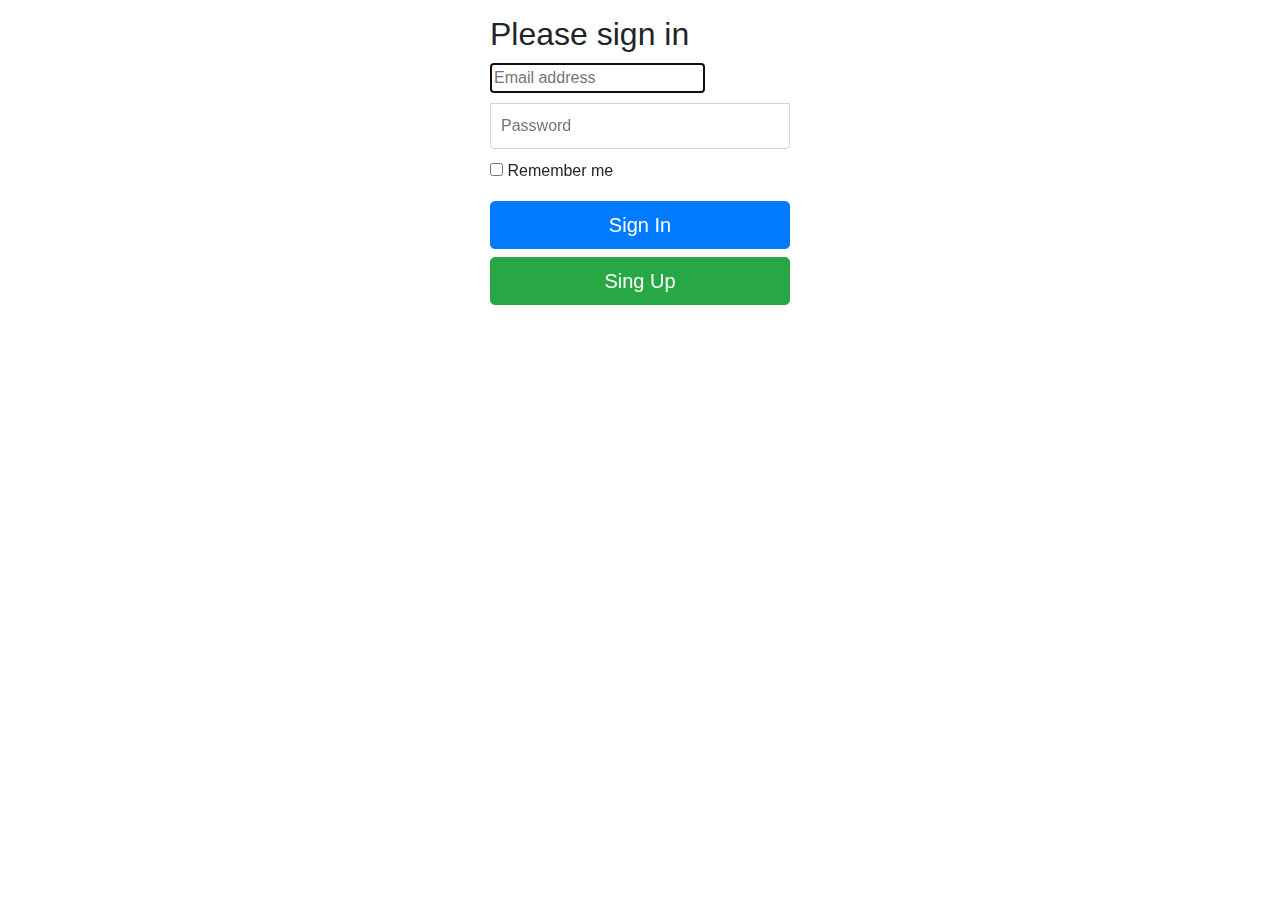
<file: index.html>
<!DOCTYPE html>
<html lang="en">

<head>
    <meta charset="UTF-8">
    <meta name="viewport" content="width=device-width, initial-scale=1.0">
    <meta http-equiv="X-UA-Compatible" content="ie=edge">
    <title>LogIn</title>
    <link rel="stylesheet" href="css/bootstrap.min.css">
    <link rel="stylesheet" href="css/messenger.css">
</head>

<body>
    <div class="main-container">
        <form class="form-signin" role="form">
            <h2 class="form-signin-heading">Please sign in</h2>
            <input type="text" id="usr" name="username" lass="form-control" placeholder="Email address" required="" autofocus="">
            <input type="password" id="pass" name="password" class="form-control" placeholder="Password" required="">
            <div class="checkbox">
                <label>
                    <input type="checkbox" value="remember-me"> Remember me
                </label>
            </div>
            <button class="btn btn-lg btn-primary btn-block" type="submit">Sign In</button>
            <button class="btn btn-lg btn-success btn-block" id="register" type="button">Sing Up</button>
            
            <fb:login-button scope="public_profile,email" onlogin="checkLoginState();">
            </fb:login-button>

            <div id="status">
            </div>
        </form>
    </div>

    
    <script src="https://ajax.googleapis.com/ajax/libs/jquery/1.11.1/jquery.min.js"></script>
    <script src="js/parse.js"></script>
    <script src="js/login.js"></script>
    <script src="js/handlebars-v4.0.11.js"></script>
</body>

</html>
</file>
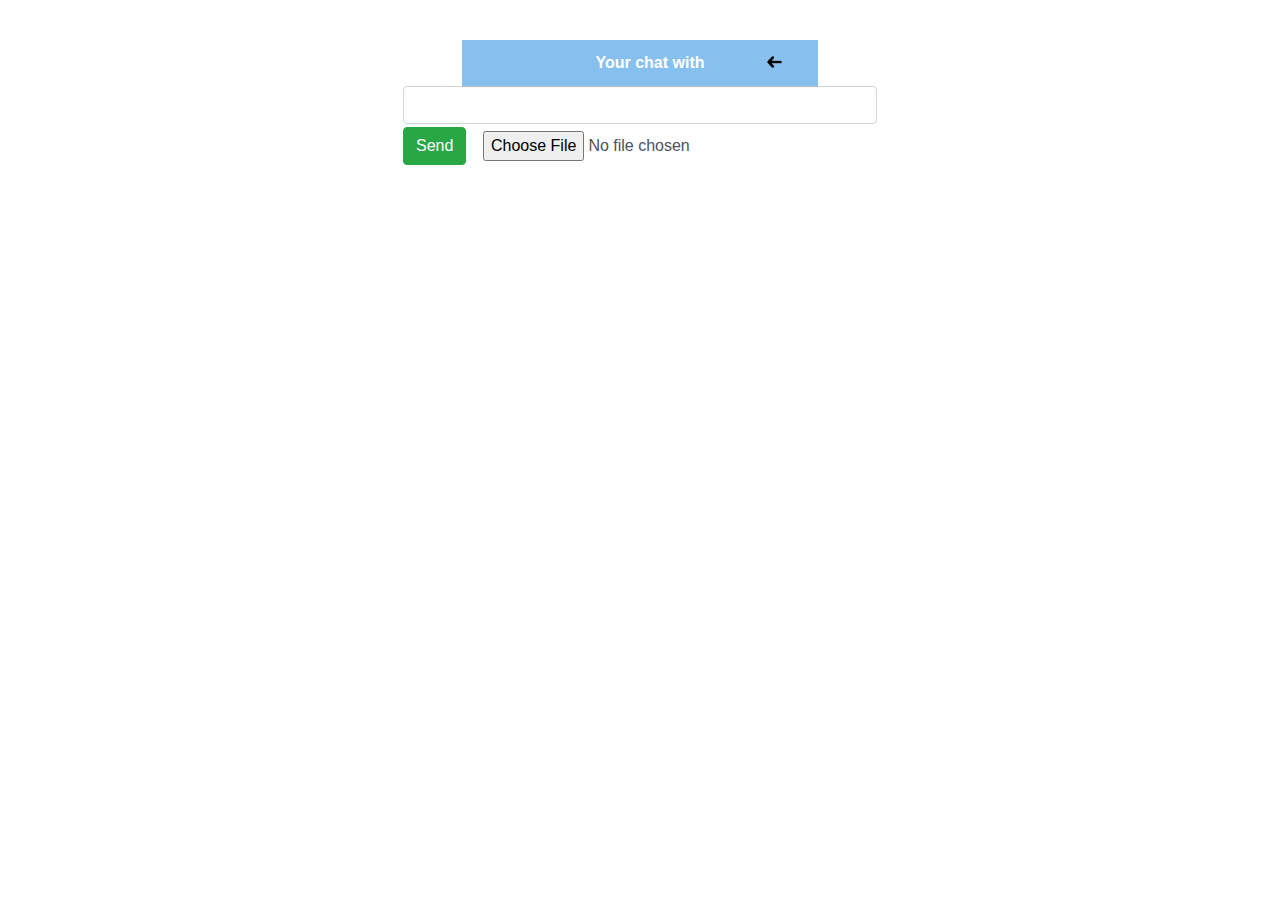
<file: chat.html>
<!DOCTYPE html>
<html lang="en">

<head>
    <meta charset="UTF-8">
    <meta name="viewport" content="width=device-width, initial-scale=1.0">
    <meta http-equiv="X-UA-Compatible" content="ie=edge">
    <title>Main page</title>
    <link rel="stylesheet" href="css/bootstrap.min.css">
    <link rel="stylesheet" href="css/main.css">
</head>

<body>
    <div class="shoutbox">
        <h1>Your chat with 
            <span id="chatwith"></span>
            <img src='./img/back.png' id="back"/>
        </h1>

        <ul class="shoutbox-content" id="chat-container">

        </ul>

        <form class="shoutbox-form">
            <input type="text" class="form-control" id="message">
            <button type="button" class="btn btn-success" id="send_msg">Send</button>
            <input class="btn btn-default btn-file" type="file" id="profilePhotoFileUpload">
        </form>
    </div>




    <script src="https://ajax.googleapis.com/ajax/libs/jquery/1.11.1/jquery.min.js"></script>
    <script src="js/parse.js"></script>
    <script src="js/chat.js"></script>
</body>

</html>
</file>
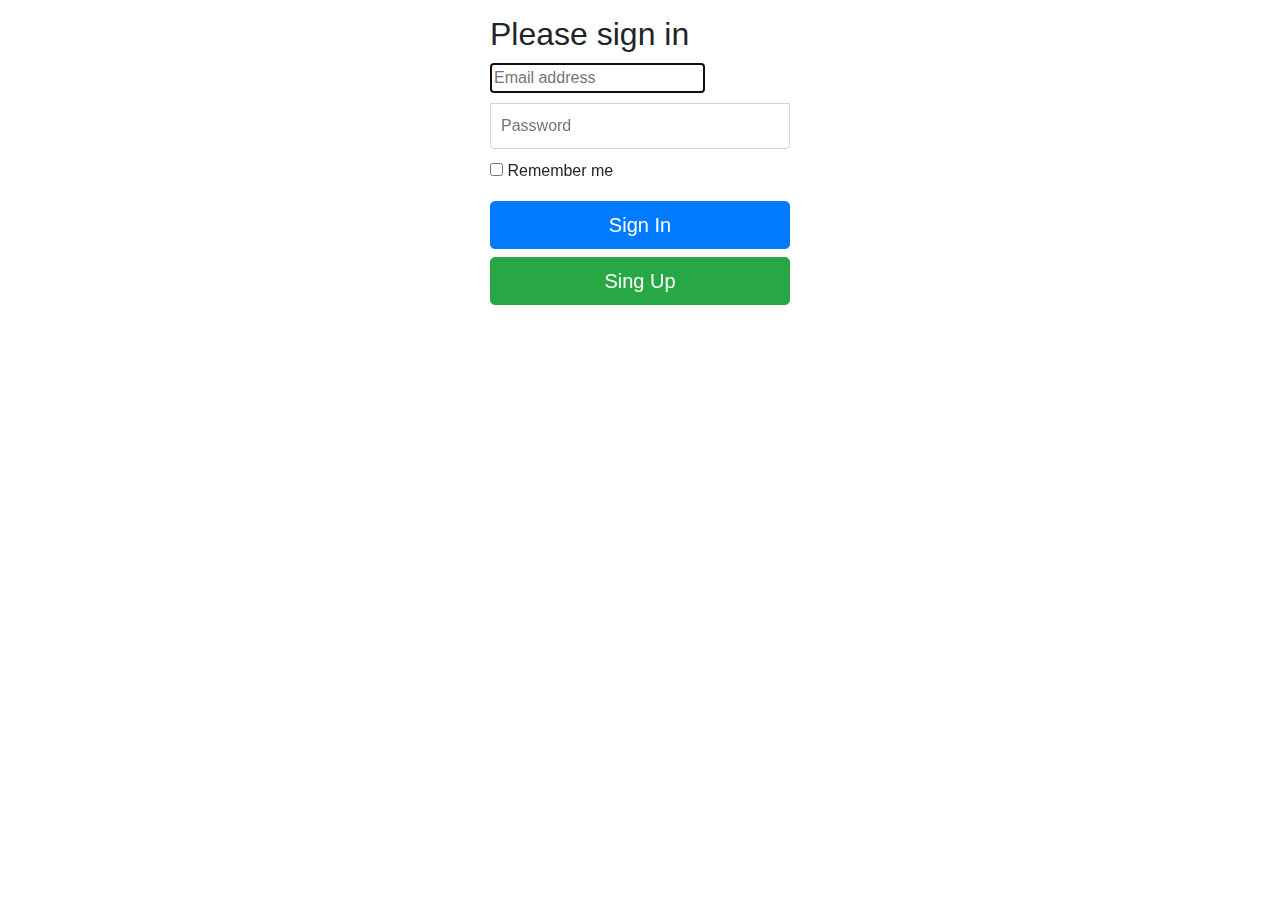
<file: login.html>
<!DOCTYPE html>
<html lang="en">

<head>
    <meta charset="UTF-8">
    <meta name="viewport" content="width=device-width, initial-scale=1.0">
    <meta http-equiv="X-UA-Compatible" content="ie=edge">
    <title>LogIn</title>
    <link rel="stylesheet" href="css/bootstrap.min.css">
    <link rel="stylesheet" href="css/messenger.css">
</head>

<body>
    <div class="main-container">
        <form class="form-signin" role="form">
            <h2 class="form-signin-heading">Please sign in</h2>
            <input type="text" id="usr" name="username" lass="form-control" placeholder="Email address" required="" autofocus="">
            <input type="password" id="pass" name="password" class="form-control" placeholder="Password" required="">
            <div class="checkbox">
                <label>
                    <input type="checkbox" value="remember-me"> Remember me
                </label>
            </div>
            <button class="btn btn-lg btn-primary btn-block" type="submit">Sign In</button>
            <button class="btn btn-lg btn-success btn-block" id="register" type="button">Sing Up</button>
        </form>
    </div>


    <script src="https://ajax.googleapis.com/ajax/libs/jquery/1.11.1/jquery.min.js"></script>
    <script src="js/parse.js"></script>
    <script src="js/login.js"></script>
    <script src="js/handlebars-v4.0.11.js"></script>
</body>

</html>
</file>
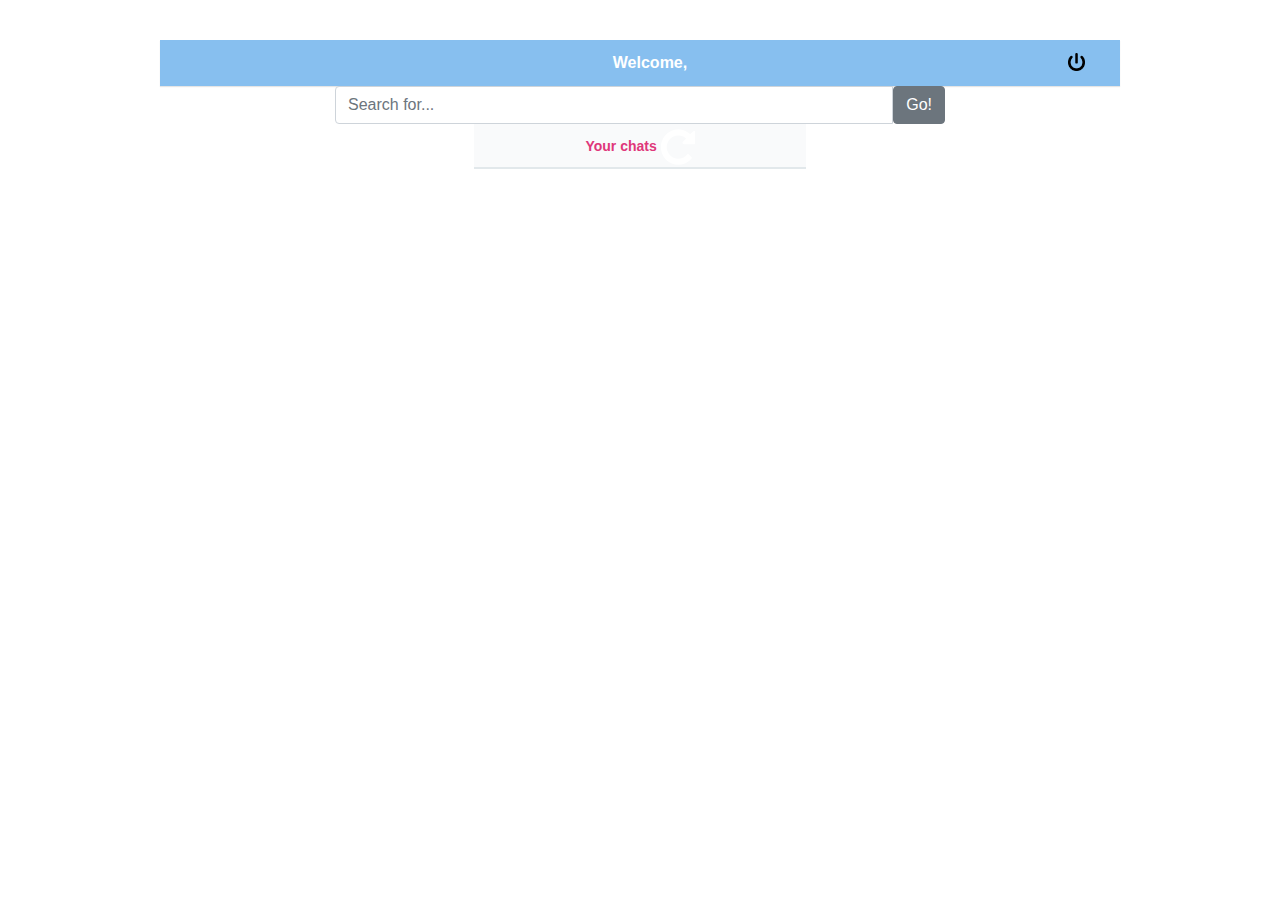
<file: main.html>
<!DOCTYPE html>
<html lang="en">

<head>
    <meta charset="UTF-8">
    <meta name="viewport" content="width=device-width, initial-scale=1.0">
    <meta http-equiv="X-UA-Compatible" content="ie=edge">
    <title>Main page</title>
    <link rel="stylesheet" href="css/bootstrap.min.css">
    <link rel="stylesheet" href="css/main.css">
</head>

<body>
    <h1>Welcome,
        <span id="username"></span>
        <img src='./img/logout.png' id="logout" />
    </h1>
    <div class="col-lg-6 search-form">
        <div class="input-group">
            <input type="text" id="search" class="form-control" placeholder="Search for...">
            <span class="input-group-btn">
                <button class="btn btn-secondary" type="button" id="new_chat">Go!</button>
            </span>
        </div>

        <div id="search_advice_wrapper"></div>
    </div>
    <div class="shoutbox">
        <h2>Your chats
            <img src='./img/refresh.png' />
        </h2>
        <ul class="shoutbox-content" id="chat-container"></ul>
    </div>





    <script src="https://ajax.googleapis.com/ajax/libs/jquery/1.11.1/jquery.min.js"></script>
    <script src="js/parse.js"></script>
    <script src="js/main.js"></script>
</body>

</html>
</file>
<file: css/messenger.css>
.form-signin {
    max-width: 330px;
    padding: 15px;
    margin: 0 auto;
}
.form-signin .form-signin-heading,
.form-signin .checkbox {
    margin-bottom: 10px;
}
.form-signin .checkbox {
    font-weight: normal;
}
.form-signin .form-control {
    position: relative;
    height: auto;
    -webkit-box-sizing: border-box;
    -moz-box-sizing: border-box;
    box-sizing: border-box;
    padding: 10px;
    font-size: 16px;
}
.form-signin .form-control:focus {
    z-index: 2;
}
.form-signin input[type="text"] {
    margin-bottom: 10px;
    border-bottom-right-radius: 0;
    border-bottom-left-radius: 0;
}
.form-signin input[type="password"] {
    margin-bottom: 10px;
    border-top-left-radius: 0;
    border-top-right-radius: 0;
}
</file>
<file: css/main.css>
* {
    margin: 0;
    padding: 0;
}

body{
    color: #4B535C;
    font:13px Arial, Helvetica, sans-serif;
    padding-top:40px;
}

.shoutbox {
    max-width: 474px;
    margin: 0 auto;
    overflow: hidden;
}
.search-form{
    width: 50%;
    margin: auto;
    position: relative;
    
}
h1 {
    background-color:  #87bfef;
    box-shadow: 0px 1px 1px 0.00px rgba(0, 0, 0, 0.1);
    width: 75%;
    position: relative;
    height: 46px;
    text-align: center;
    margin: auto;
    padding-left: 20px;
    color:  #ffffff;
    font-size: 16px;
    font-weight: bold;
    line-height: 46px;
}

h1 img {
    position: absolute;
    top: 13px;
    right: 35px;
    width: 17px;
    height: 18px;
    float:right;
    cursor: pointer;
}

.shoutbox-content {
    list-style: none;
    width: 100%;
    margin: 0;
    padding: 0;
    color:  #df377a;
    font-size: 14px;
    font-weight: 700;
    text-align: left;
}

.shoutbox-content li {
    padding: 20px;
    border-bottom: 1px solid #d5dbe1;
}

.shoutbox-username {
    display: inline;
    color:  #df377a;
    font-size: 14px;
    font-weight: bold;
    text-align: left;
    margin-right: 5px;
}

.shoutbox-comment {
    display: inline;
    color:  #717c87;
    font-size: 14px;
    font-weight: 400;
    line-height: 21px;
    text-align: left;
}

.shoutbox-comment-details {
    width: 100%;
    margin: 5px auto;
    height: 11px;
}

.shoutbox-comment-reply {
    display: inline-block;
    float: left;
    color:  #5896cb;
    font-size: 12px;
    font-weight: bold;
    line-height: 20px;
    text-align: left;
    height: 9px;
    cursor: pointer;
}

.shoutbox-comment-ago {
    display: inline-block;
    float: right;
    color:  #9aa1a7;
    font-size: 11px;
    font-weight: normal;
    line-height: 20px;
    text-align: right;
    height: 11px;
}


/* ------- Writing a new comment form ------- */

h2 {
    position: relative;
    background-color:  #f9fafb;
    border-bottom: 2px solid #e2e8eb;
    max-width: 70%;
    height: 45px;
    margin: auto;
    align-content: center;
    text-align: center;
    color:  #df377a;
    font-size: 14px;
    font-weight: bold;
    line-height: 45px;
    cursor: pointer;
}

h2 span {
    display: none;
    position: absolute;
    float: right;
    right: 13px;
    font-size: 22px;
    top: 0;
    width: 20px;
    height: 20px;
    z-index: 20px;
}

.shoutbox-form form {
    display: none;
    background-color:  #f9fafb;
    box-shadow: 0px 2px 0px 0.00px #e2e8eb;
    max-width: 100%;
    text-align: left;
    padding: 20px 20px 30px;
}

.shoutbox-form form label {
    display: inline-block;
    color:  #df377a;
    font-size: 14px;
    font-weight: 700;
    text-align: left;
    width: 80px;
    height: 11px;
    line-height: 11px;
    margin-bottom: 15px;
}

.shoutbox-form form .shoutbox-comment-label {
    position: relative;
    top: -75px;
}

.shoutbox-form form #shoutbox-name {
    display: inline-block;
    background-color: #ffffff;
    box-shadow: 1px 3px 0px 0.00px rgba(0, 0, 0, 0.04);
    border: 1px solid #bfcdda;
    outline: none;
    max-width: 170px;
    width: 100%;
    height: 41px;
    font-size: 14px;
    margin-right: 150px;
    margin-bottom: 20px;
    padding: 0 10px;
    box-sizing: border-box;
    color:inherit;
}

.shoutbox-form form #shoutbox-comment {
    background-color: #ffffff;
    box-shadow: 1px 3px 0px 0.00px rgba(0, 0, 0, 0.04);
    border: 1px solid #bfcdda;
    outline: none;
    max-width: 320px;
    width: 100%;
    height: 76px;
    margin-bottom: 20px;
    resize: none;
    font-weight: normal;
    font: inherit;
    font-size: 14px;
    padding: 10px;
    box-sizing: border-box;
    color:inherit;
}

.shoutbox-form form input[type=submit] {
    background-color: #87bfef;
    border: 1px solid #e6e7e8;
    box-shadow: 0px 1px 2px 0.00px rgba(0, 0, 0, 0.1);
    width: 110px;
    height: 41px;
    color: #ffffff;
    font-size: 14px;
    font-weight: bold;
    text-align: center;
    line-height: 38px;
    outline: none;
    margin-left: 83px;
    cursor: pointer;
}

.footer{
    margin-left:45%;
    margin-right:auto;
    width: auto;
}

/* ------- Make the page responsive ------- */

@media(max-width: 445px) {
    .shoutbox-form form .shoutbox-comment-label {
        top: 0;
    }
    .shoutbox-form form input[type=submit] {
        margin-left: 0;
    }
}


#search_advice_wrapper{
    display:none;
    width: 88%;
    background-color: #87bfef;
    color: rgb(255, 227, 189);
    -moz-opacity: 0.95;
    opacity: 0.95;
    -ms-filter:"progid:DXImageTransform.Microsoft.Alpha"(Opacity=95);
    filter: progid:DXImageTransform.Microsoft.Alpha(opacity=95);
    filter:alpha(opacity=95);
    z-index:999;
    position: absolute;
    top: 40px; left: 24px;
}

#search_advice_wrapper .advice_variant{
    cursor: pointer;
    padding: 5px;
    text-align: left;
}
#search_advice_wrapper .advice_variant:hover{
    color:#FEFFBD;
    background-color:#2f915b;
}
#search_advice_wrapper .active{
    cursor: pointer;
    padding: 5px;
    color:#FEFFBD;
    background-color:#04e750;
}
</file>
